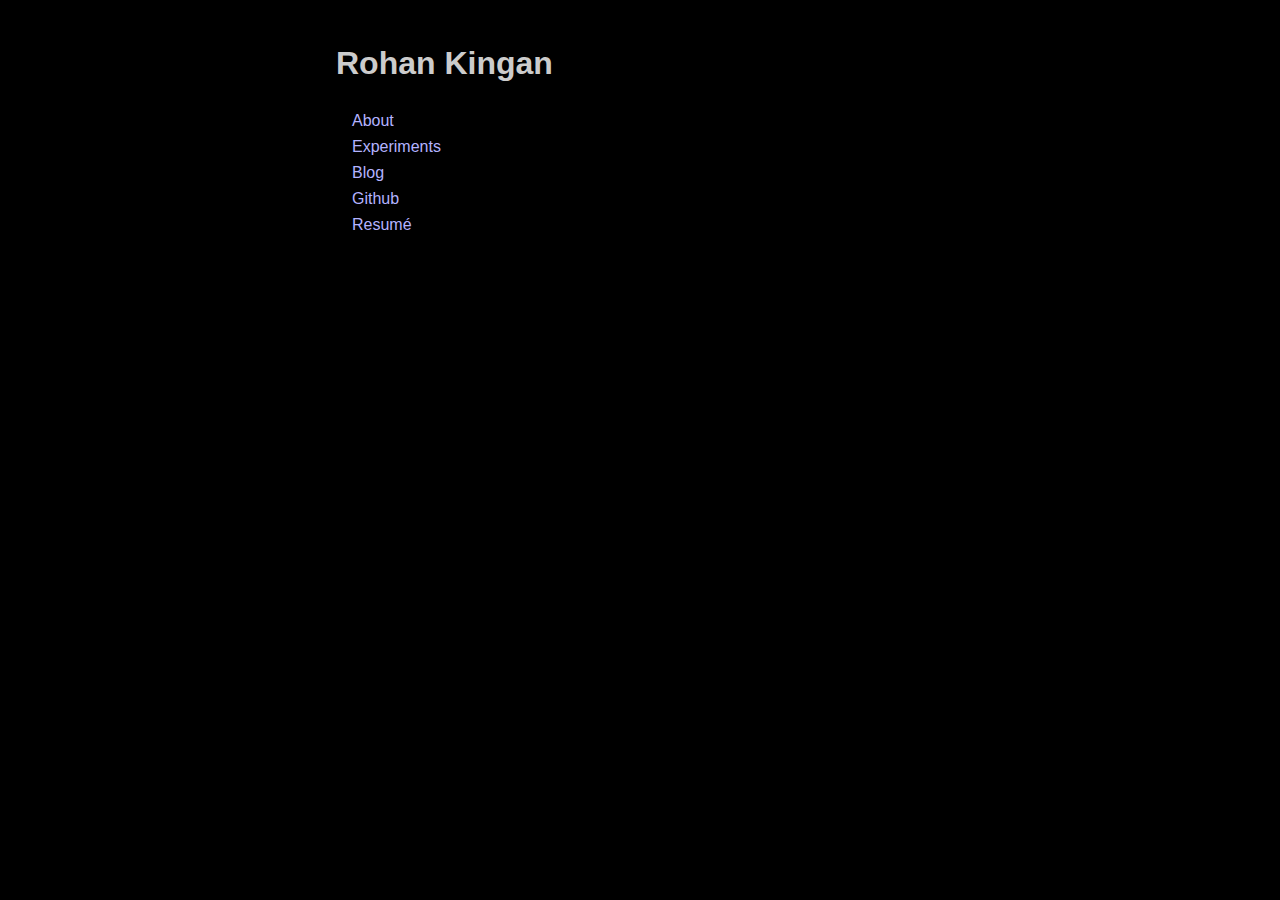
<file: index.html>
<!doctype html>
<html>
    <head>
        <title>Rohan</title>
        <link rel="stylesheet" href="/common.css"/>
        <script src="/common.js"></script>
    </head>

    <body class="main">
        <h1>Rohan Kingan</h1>

        <ul>
            <li><a href="/posts/about.html">About</a></li>
            <li><a href="/experiments.html">Experiments</a></li>
            <li><a href="/blog.html">Blog</a></li>
            <li><a href="https://github.com/rdk1207">Github</a></li>
            <li><a href="/posts/rkingan_resume_site_2020-05-21.pdf">Resumé</a></li>
            <!-- <li><a href="/networking.html">Networking Fundamentals</a></li> -->
        </ul>
    </body>
</html>
</file>
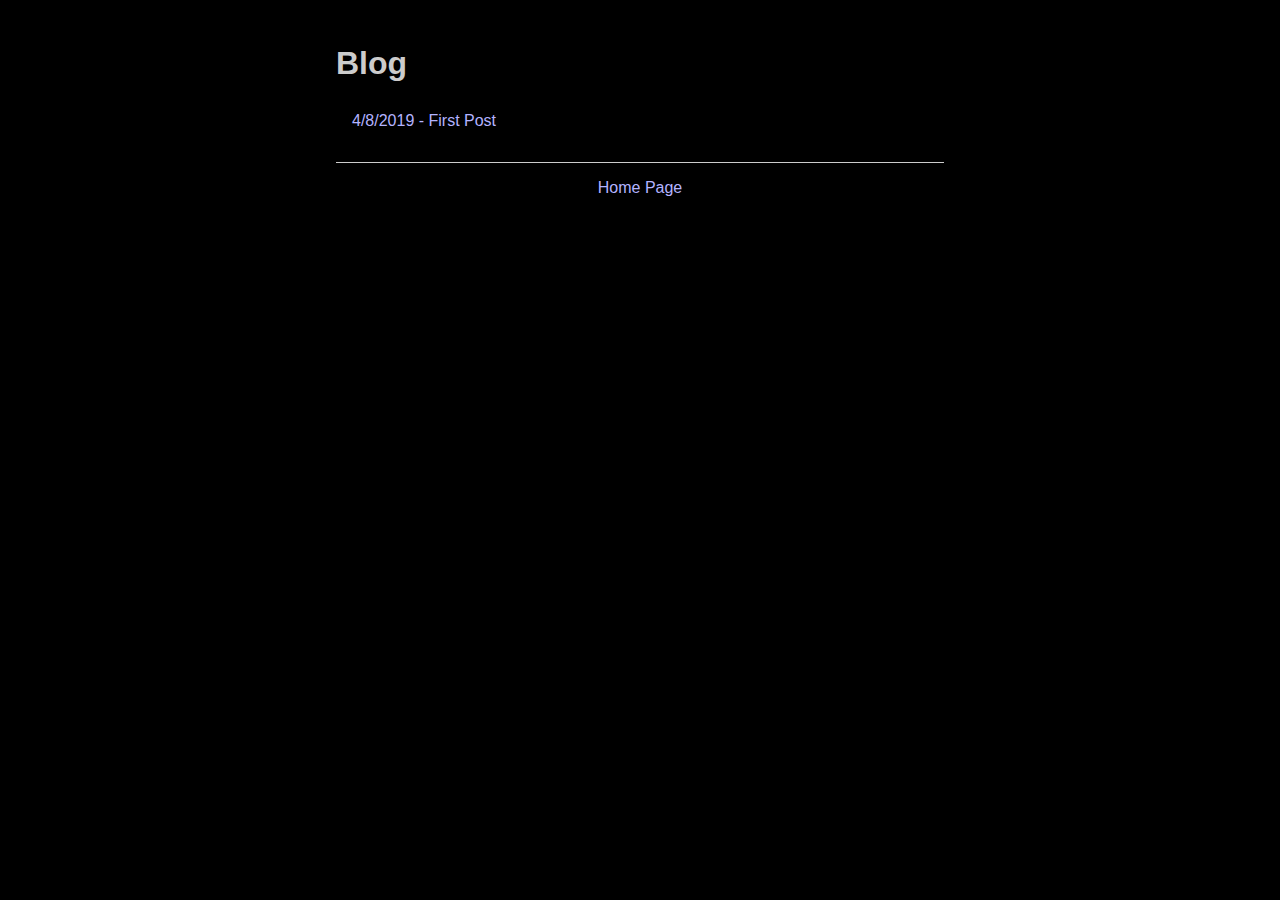
<file: blog.html>
<!doctype html>
<html>
    <head>
        <title>Rohan\Blog</title>
        <link rel="stylesheet" href="common.css"/>
        <script src="common.js"></script>
    </head>

    <body class="main">
        <h1>Blog</h1>
        <ul>
            <li><a href="posts/first_post.html">4/8/2019 - First Post</a></li>
        </ul>
        <a id="nav" href="/">Home Page</a>
    </body>
</html>
</file>
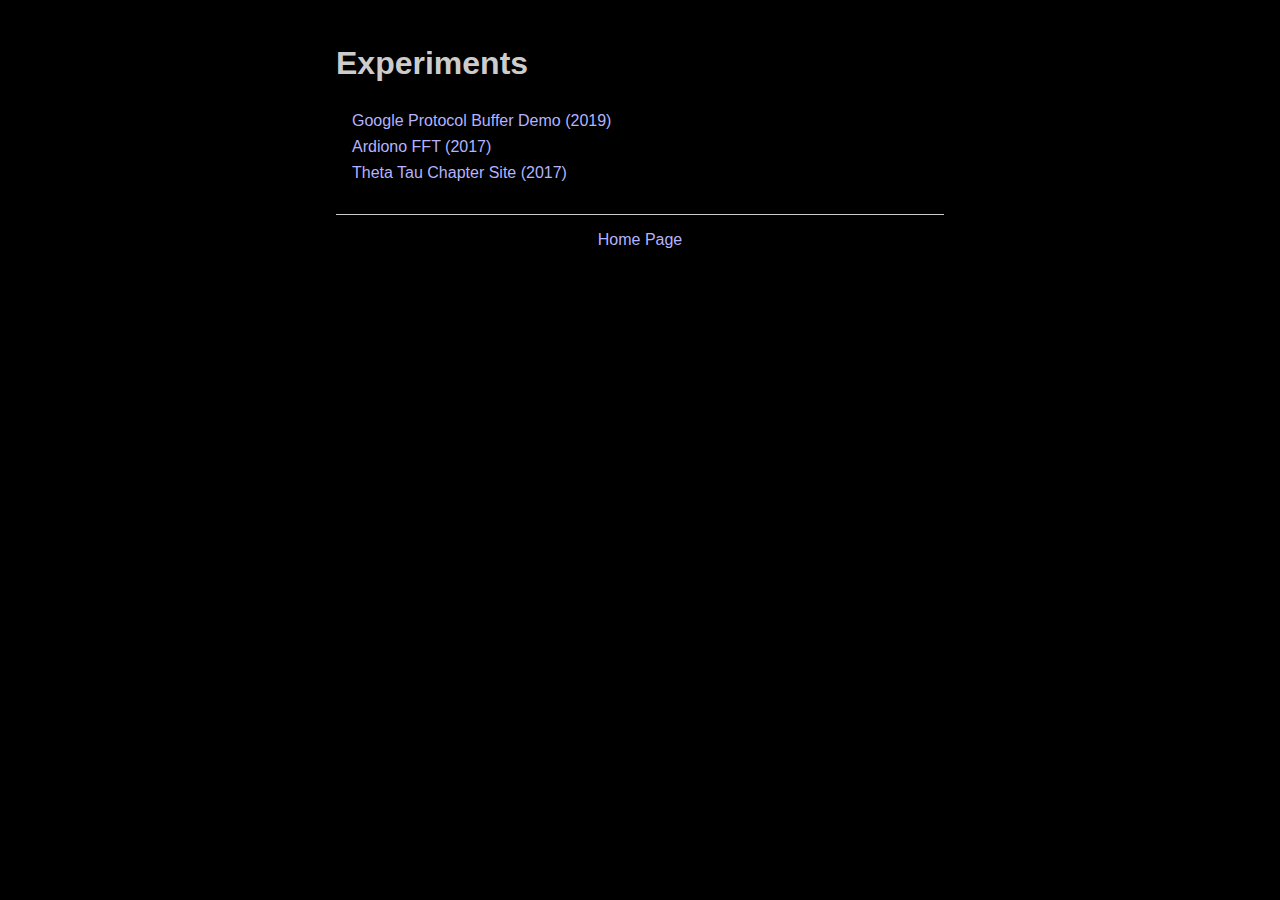
<file: experiments.html>
<!doctype html>
<html>
    <head>
        <title>Rohan\Experiments</title>
        <link rel="stylesheet" href="/common.css"/>
        <script src="/common.js"></script>
    </head>

    <body class="main">
        <h1>Experiments</h1>
        <ul>
            <li><a href="https://rdk1207.github.io/GPB-Toy" target="blank">Google Protocol Buffer Demo (2019)</a></li>
            <li><a href="https://github.com/rdk1207/ArduinoFFT" target="blank">Ardiono FFT (2017)</a></li>
            <li><a href="https://github.com/rdk1207/OTsite" target="blank" >Theta Tau Chapter Site (2017)</a></li>
        </ul>
        <a id="nav" href="/">Home Page</a>
    </body>
</html>
</file>
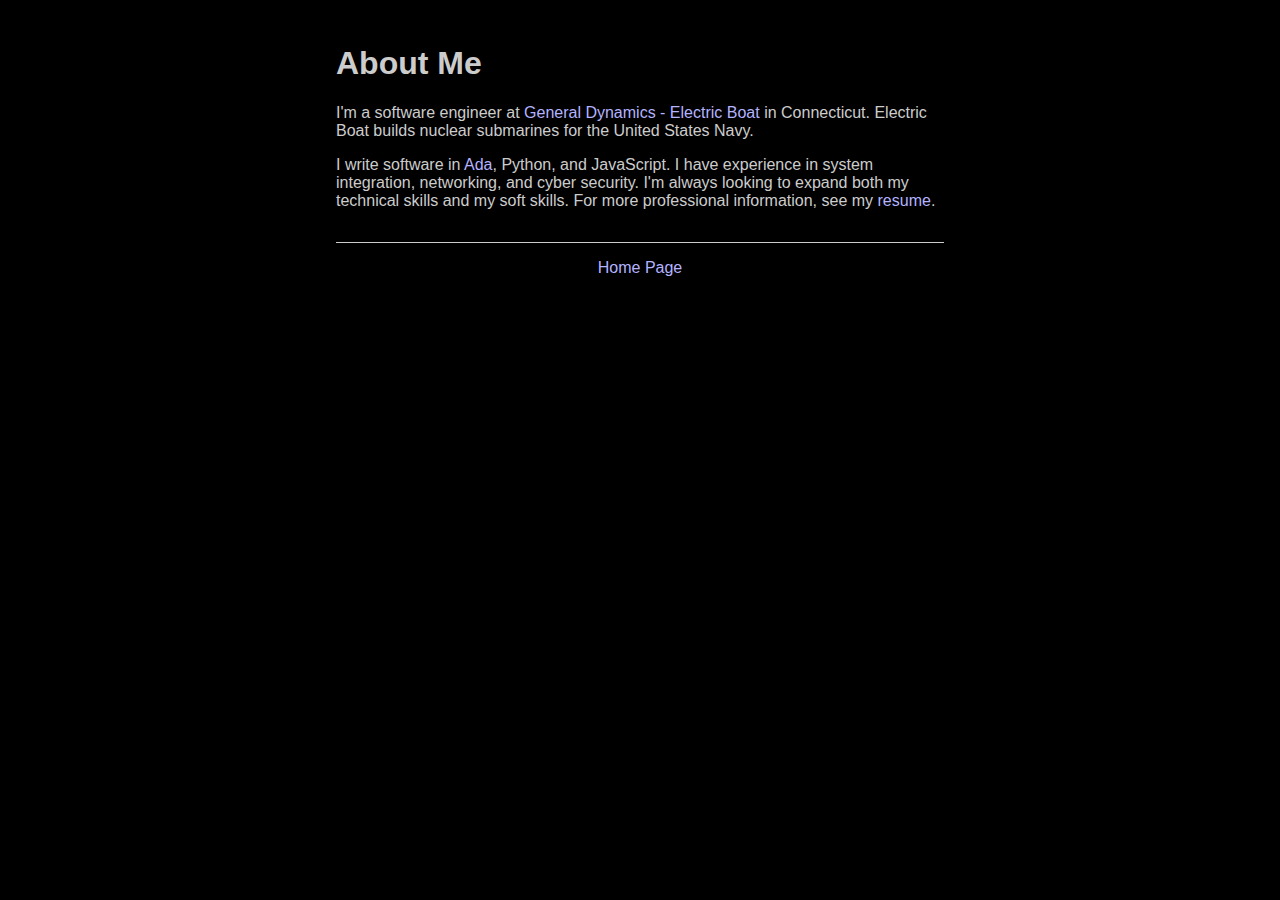
<file: posts/about.html>
<!doctype html>
<html>
    <head>
        <title>Rohan - About</title>
        <link rel="stylesheet" href="/common.css"/>
        <script src="/common.js"></script>
    </head>

    <body class="main">
        <h1>About Me</h1>
        <p>
            I'm a software engineer at <a target="_blank" href="http://gdeb.com/">General Dynamics - Electric Boat</a> in Connecticut. Electric Boat builds nuclear submarines for the United States Navy.
        </p>

        <p>
            I write software in <a target="_blank" href="https://en.wikipedia.org/wiki/Ada_(programming_language)">Ada</a>, Python, and JavaScript. I have experience in system integration, networking, and cyber security. I'm always looking to expand both my technical skills and my soft skills. For more professional information, see my <a href="/resume.html">resume</a>.
        </p>
        <a id="nav" href="/">Home Page</a>
    </body>
</html>
</file>
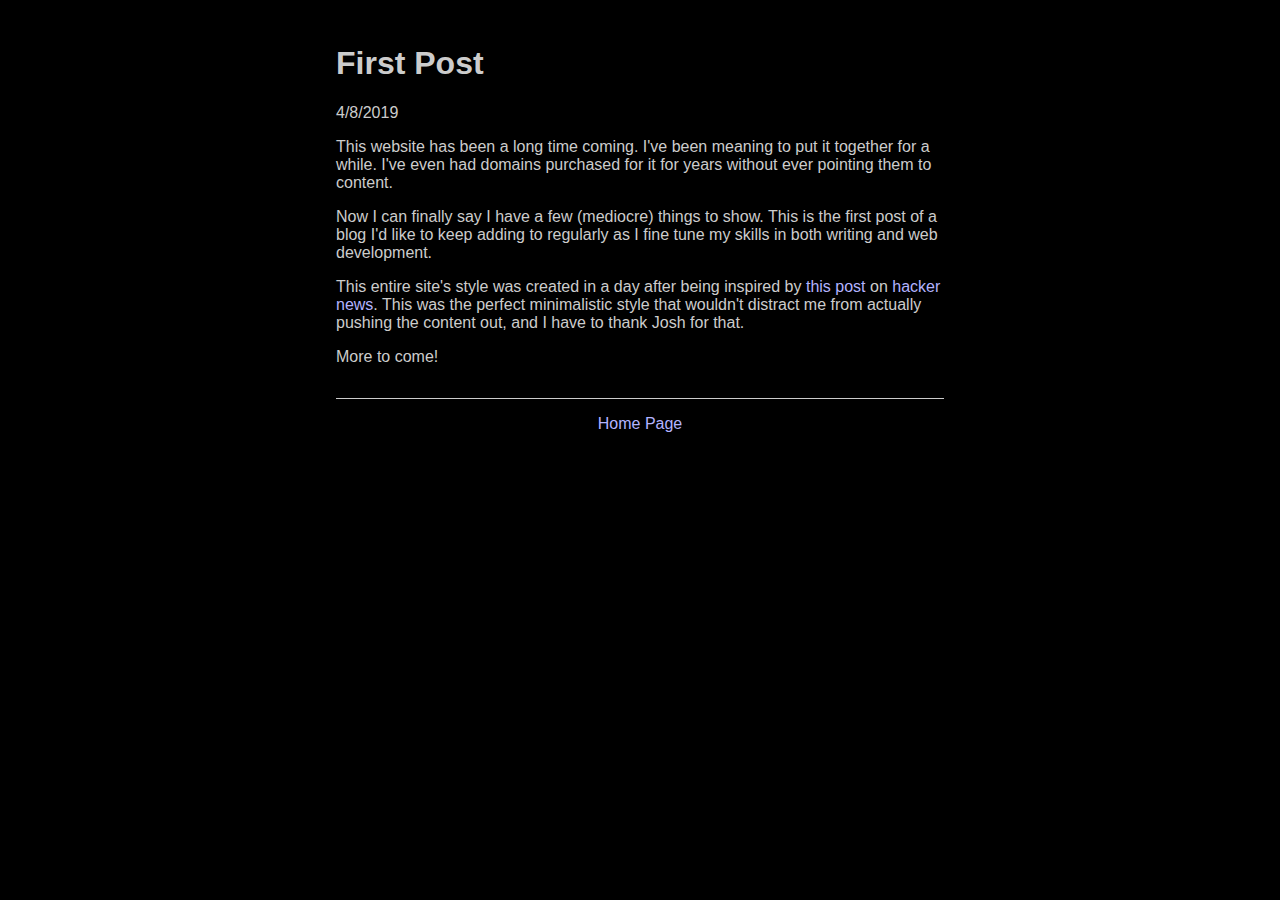
<file: posts/first_post.html>
<!doctype html>
<html>
    <head>
        <title>Rohan - First Post</title>
        <link rel="stylesheet" href="/common.css"/>
        <script src="/common.js"></script>
    </head>

    <body class="main">
        <h1>First Post</h1>
        <p>4/8/2019</p>
        <p>
            This website has been a long time coming. I've been meaning to put it together for a while. I've even had domains purchased for it for years without ever pointing them to content.
        </p>

        <p>
            Now I can finally say I have a few (mediocre) things to show. This is the first post of a blog I'd like to keep adding to regularly as I fine tune my skills in both writing and web development.
        </p>

        <p>
            This entire site's style was created in a day after being inspired by <a href="https://jrl.ninja/etc/1/">this post</a> on <a href="https://news.ycombinator.com/item?id=19607169">hacker news</a>. This was the perfect minimalistic style that wouldn't distract me from actually pushing the content out, and I have to thank Josh for that.
        </p>

        <p>
            More to come!
        </p>
        <a id="nav" href="/">Home Page</a>
    </body>
</html>
</file>
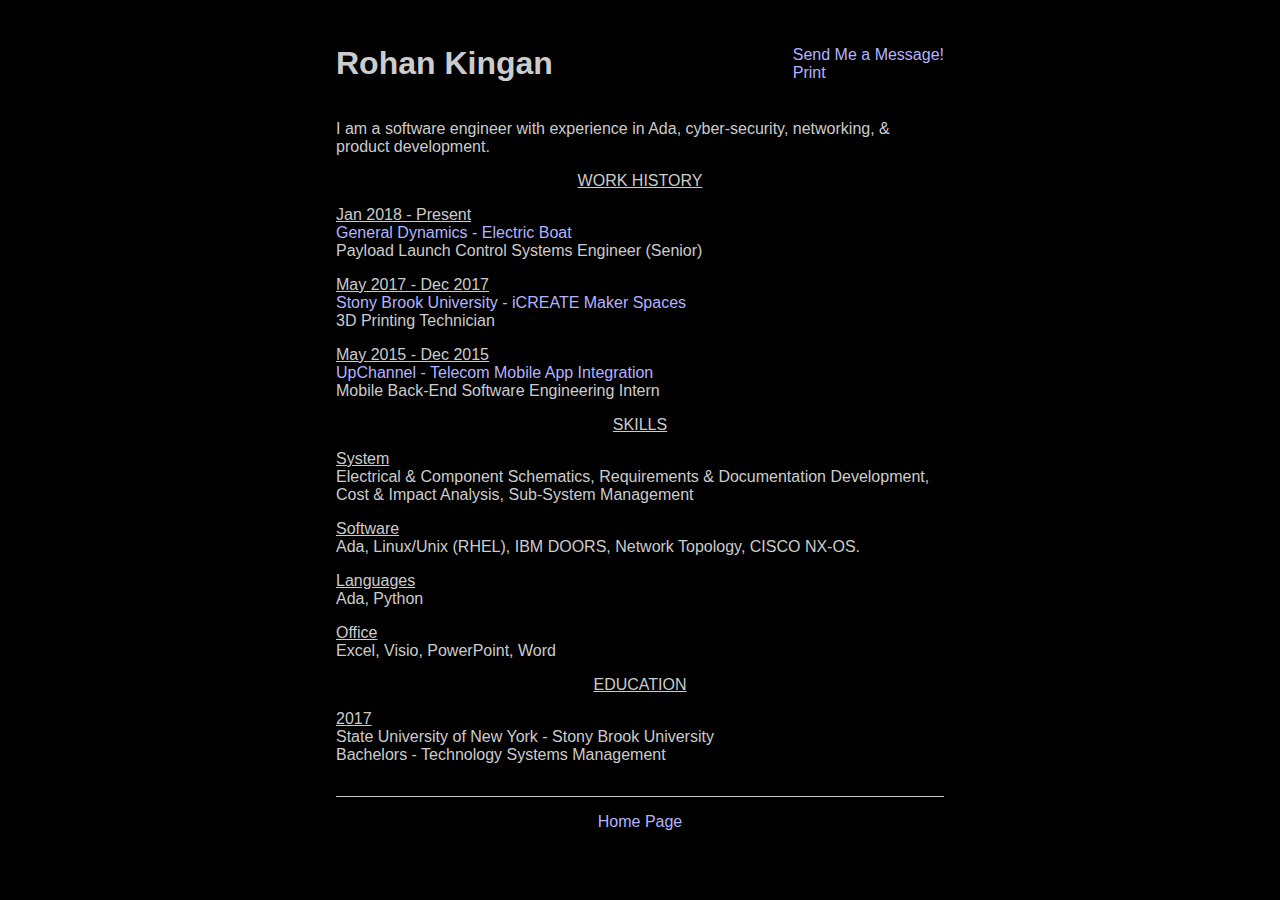
<file: posts/resume.html>
<!doctype html>
<html>
    <head>
        <title>Rohan Kingan - Resume</title>
        <link rel="stylesheet" href="/common.css"/>
        <script src="/common.js"></script>
        <style>
            .row{
                display: flex;
                flex-direction: row;
            }

            .column{
                display: flex;
                flex-direction: column;
            }

            @media print{
                #nav,.no-print{
                    display: none;
                }
                body{
                    padding: 0 !important;
                    max-width: 95% !important;
                    font-size: 11pt !important;
                }
            }
        </style>
    </head>

    <body class="main">


        <div class="row">
            <h1>Rohan Kingan</h1>
            <p style="flex-grow: 1;"></p>
            <p class="no-print" style="margin: auto 0;">
                <a target="_blank" href="https://docs.google.com/forms/d/e/1FAIpQLSeLr3E9cFg4SNrwrGqoQxzkMqPG7rA3fBG7uQZmOnTyultJzw/viewform?usp=sf_link">Send Me a Message!</a>
                <br/>
                <a href="#" onclick="window.print()">Print</a>
            </p>
        </div>

        <p>
            I am a software engineer with experience in Ada, cyber-security, networking, & product development.
        </p>

        <p style="text-align: center"><u>WORK HISTORY</u></p>
        <p>
            <u>Jan 2018 - Present</u>
            <br/>
            <a target="_blank" href="http://gdeb.com/">General Dynamics - Electric Boat</a>
            <br/>
            Payload Launch Control Systems Engineer (Senior)
        </p>

        <p>
            <u>May 2017 - Dec 2017</u>
            <br/>
            <a target="_blank" href="https://www.stonybrook.edu/icreate/">Stony Brook University - iCREATE Maker Spaces</a>
            <br/>
            3D Printing Technician
        </p>

        <p>
            <u>May 2015 - Dec 2015</u>
            <br/>
            <a target="_blank" href="https://upchannel.com/">UpChannel - Telecom Mobile App Integration</a>
            <br/>
            Mobile Back-End Software Engineering Intern
        </p>

        <p style="text-align: center;"><u>SKILLS</u></p>
        <p>
            <u>System</u>
            <br/>
            Electrical & Component Schematics, Requirements & Documentation Development, Cost & Impact Analysis, Sub-System Management
        </p>
        <p>
            <u>Software</u>
            <br/>
            Ada, Linux/Unix (RHEL), IBM DOORS, Network Topology, CISCO NX-OS.
        </p>
        <p>
            <u>Languages</u>
            <br/>
            Ada, Python
        </p>
        <p>
            <u>Office</u>
            <br/>
            Excel, Visio, PowerPoint, Word
        </p>

        <p style="text-align: center;"><u>EDUCATION</u></p>
        <p>
            <u>2017</u>
            <br/>
            State University of New York - Stony Brook University
            <br/>
            Bachelors - Technology Systems Management
        </p>
        <a id="nav" href="/">Home Page</a>
    </body>
</html>
</file>
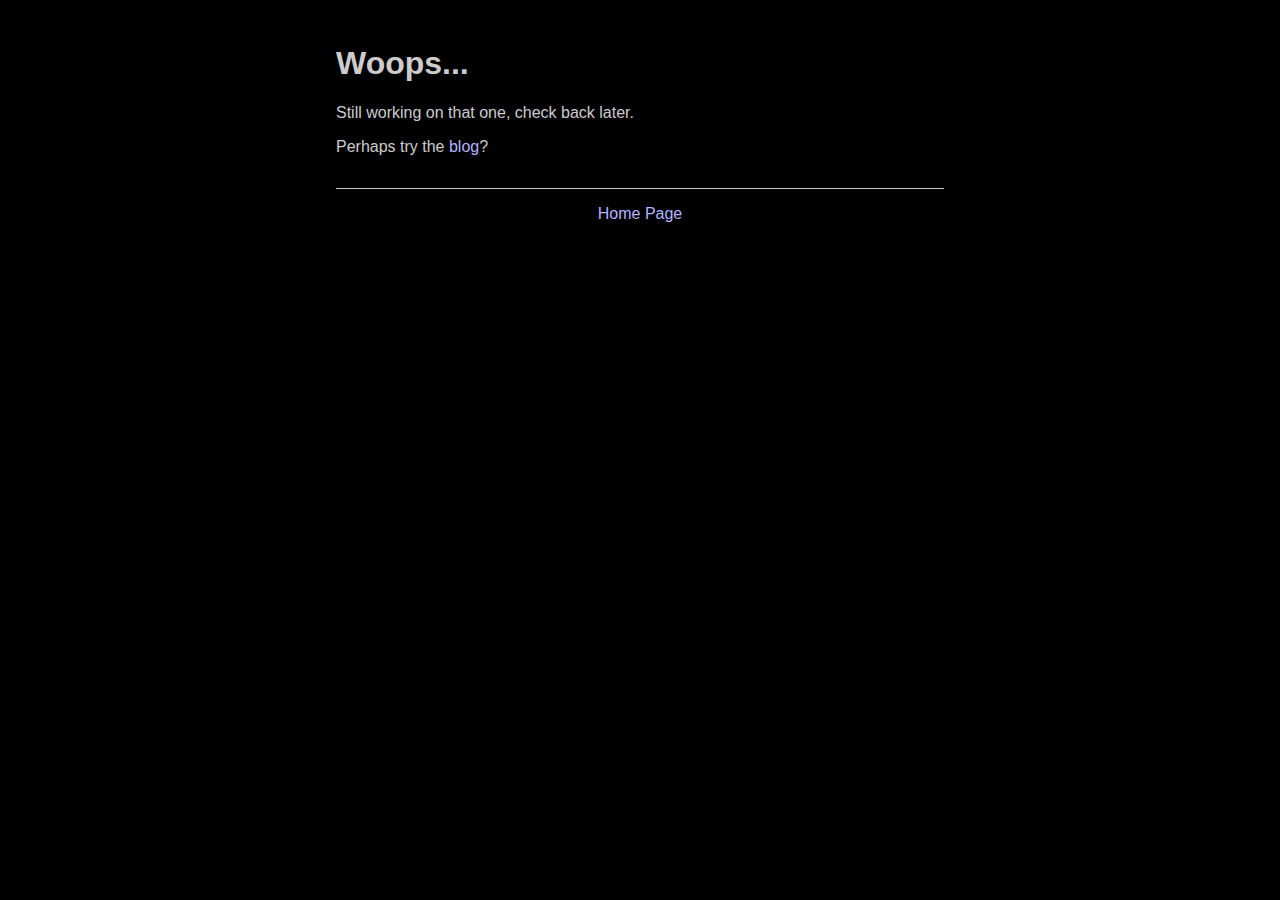
<file: posts/soon.html>
<!doctype html>
<html>
    <head>
        <title>Rohan</title>
        <link rel="stylesheet" href="/common.css"/>
        <script src="/common.js"></script>
    </head>

    <body class="main">
        <h1>Woops...</h1>
        <p>Still working on that one, check back later.</p>
        <p>Perhaps try the <a href="../blog.html">blog</a>?</p>
    </body>
    <a id="nav" href="/">Home Page</a>
</html>
</file>
<file: common.css>
body{
    background-color: black;
    font-family: Arial, monospace;
    color: hsl(0, 0%, 80%);
}

.main{
    max-width: 38rem;
    padding: 1.5rem;
    margin: auto;
}

a{
    text-decoration: none;
    color: hsl(240, 100%, 85%);
}

a:hover{
    text-decoration: underline;
}

ul{
    list-style-type: none;
    padding-left: 1rem;
}

ul > li{
    padding-top: 0.5em;
}

#nav{
    display: block;
    width: 100%;
    text-align: center;
    border-top: solid 1px hsl(0, 0%, 80%);
    margin-top: 2rem;
    padding-top: 1em;
}
</file>
